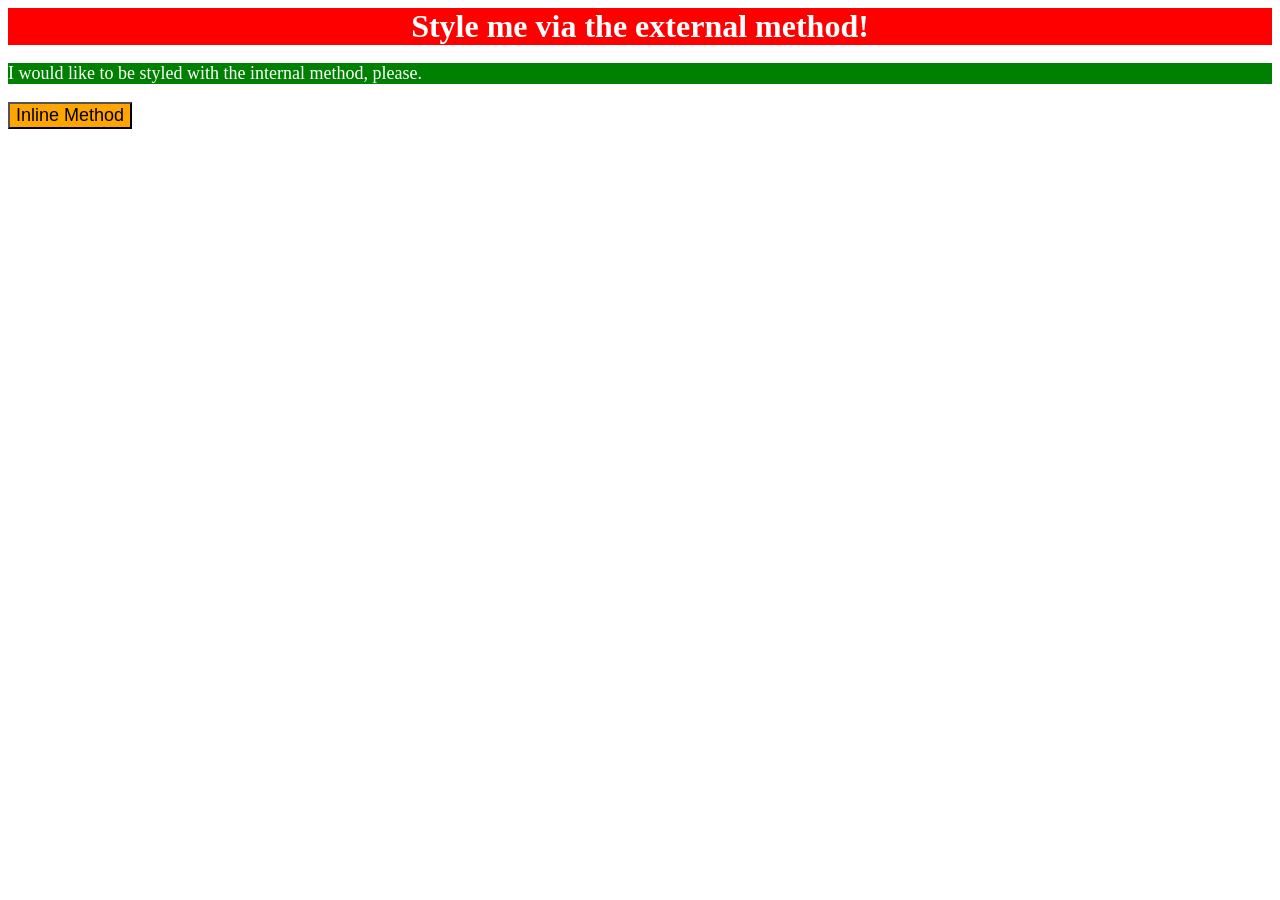
<file: foundations/intro-to-css/01-css-methods/index.html>
<!DOCTYPE html>
<html lang="en">

<head>
  <meta charset="UTF-8">
  <meta http-equiv="X-UA-Compatible" content="IE=edge">
  <meta name="viewport" content="width=device-width, initial-scale=1.0">
  <link rel="stylesheet" href="styles.css">
  <style>
    p {
      background-color: green;
      color: white;
      font-size: 18px;
    }
    </style>
    

  <title>Methods for Adding CSS</title>
</head>

<body>
  <div>Style me via the external method!</div>
  <p>I would like to be styled with the internal method, please.</p>
  <button style="background-color: orange; font-size: 18px;">Inline Method</button>
</body>

</html>
</file>
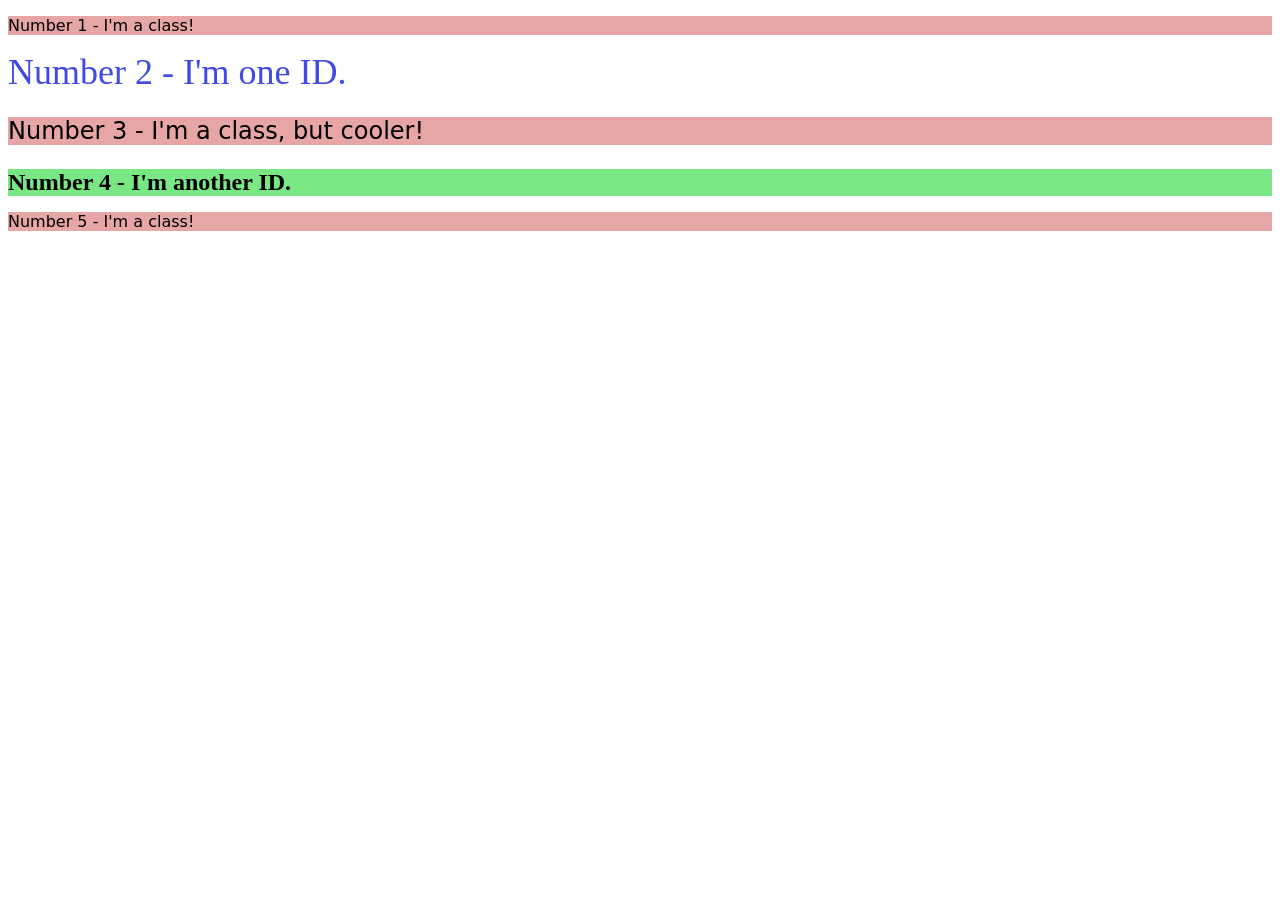
<file: foundations/intro-to-css/02-class-id-selectors/index.html>
<!DOCTYPE html>
<html lang="en">
  <head>
    <meta charset="UTF-8">
    <meta http-equiv="X-UA-Compatible" content="IE=edge">
    <meta name="viewport" content="width=device-width, initial-scale=1.0">
    <title>Class and ID Selectors</title>
    <link rel="stylesheet" href="style.css">
  </head>
  <body>
    <p class="number">Number 1 - I'm a class!</p>
    <div id="id">Number 2 - I'm one ID.</div>
    <p class="number big">Number 3 - I'm a class, but cooler!</p>
    <div id="id2">Number 4 - I'm another ID.</div>
    <p class="number">Number 5 - I'm a class!</p>
  </body>
</html>
</file>
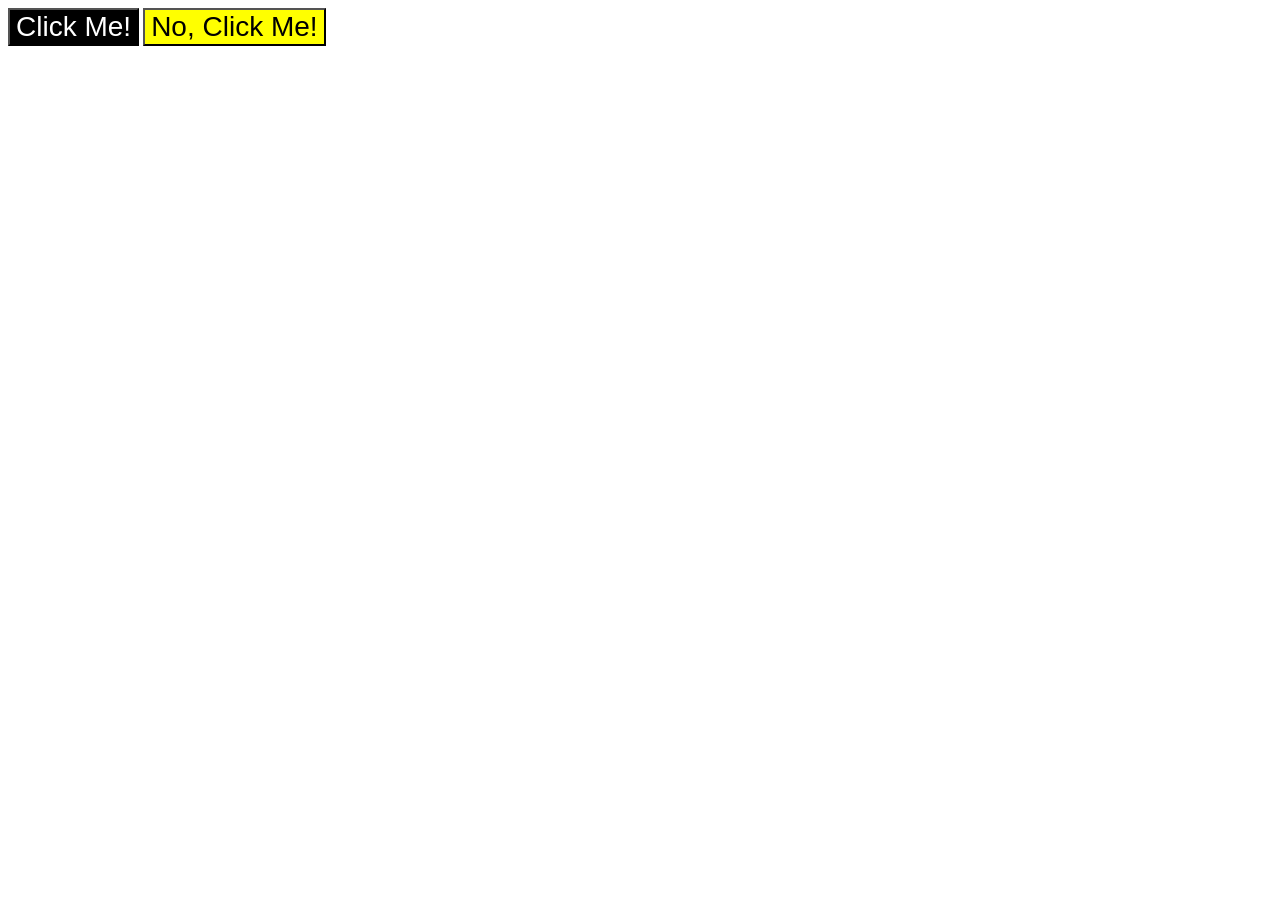
<file: foundations/intro-to-css/03-grouping-selectors/index.html>
<!DOCTYPE html>
<html lang="en">
  <head>
    <meta charset="UTF-8">
    <meta http-equiv="X-UA-Compatible" content="IE=edge">
    <meta name="viewport" content="width=device-width, initial-scale=1.0">
    <title>Grouping Selectors</title>
    <link rel="stylesheet" href="style.css">
  </head>
  <body>
    <button class="black">Click Me!</button>
    <button class="yellow">No, Click Me!</button>
  </body>
</html>
</file>
<file: foundations/intro-to-css/01-css-methods/styles.css>
div {
    background-color: red;
    color: white;
    font-size: 32px;
    text-align: center;
    font-weight: bold;
}
</file>
<file: foundations/intro-to-css/02-class-id-selectors/style.css>
p {
    background-color: rgb(231, 166, 166);
    font-family: Verdana, DejaVu Sans, sans-serif;
}

p.number.big {
    font-size:24px;
}

div {
    font-family:'Times New Roman', Times, serif
}

div#id {
    color:rgb(66, 74, 228);
    font-size: 36px;
}

div#id2 {
    background-color: rgb(122, 231, 133);
    font-size:24px;
    font-weight: bold;
}
</file>
<file: foundations/intro-to-css/03-grouping-selectors/style.css>
button {
    font-size: 28px;
    font-family: Helvetica, "Times New Roman", sans-serif;
}

button.black {
    background-color: black;
    color: white;
}

button.yellow {
    background-color: yellow;
    color: black;
}
</file>
